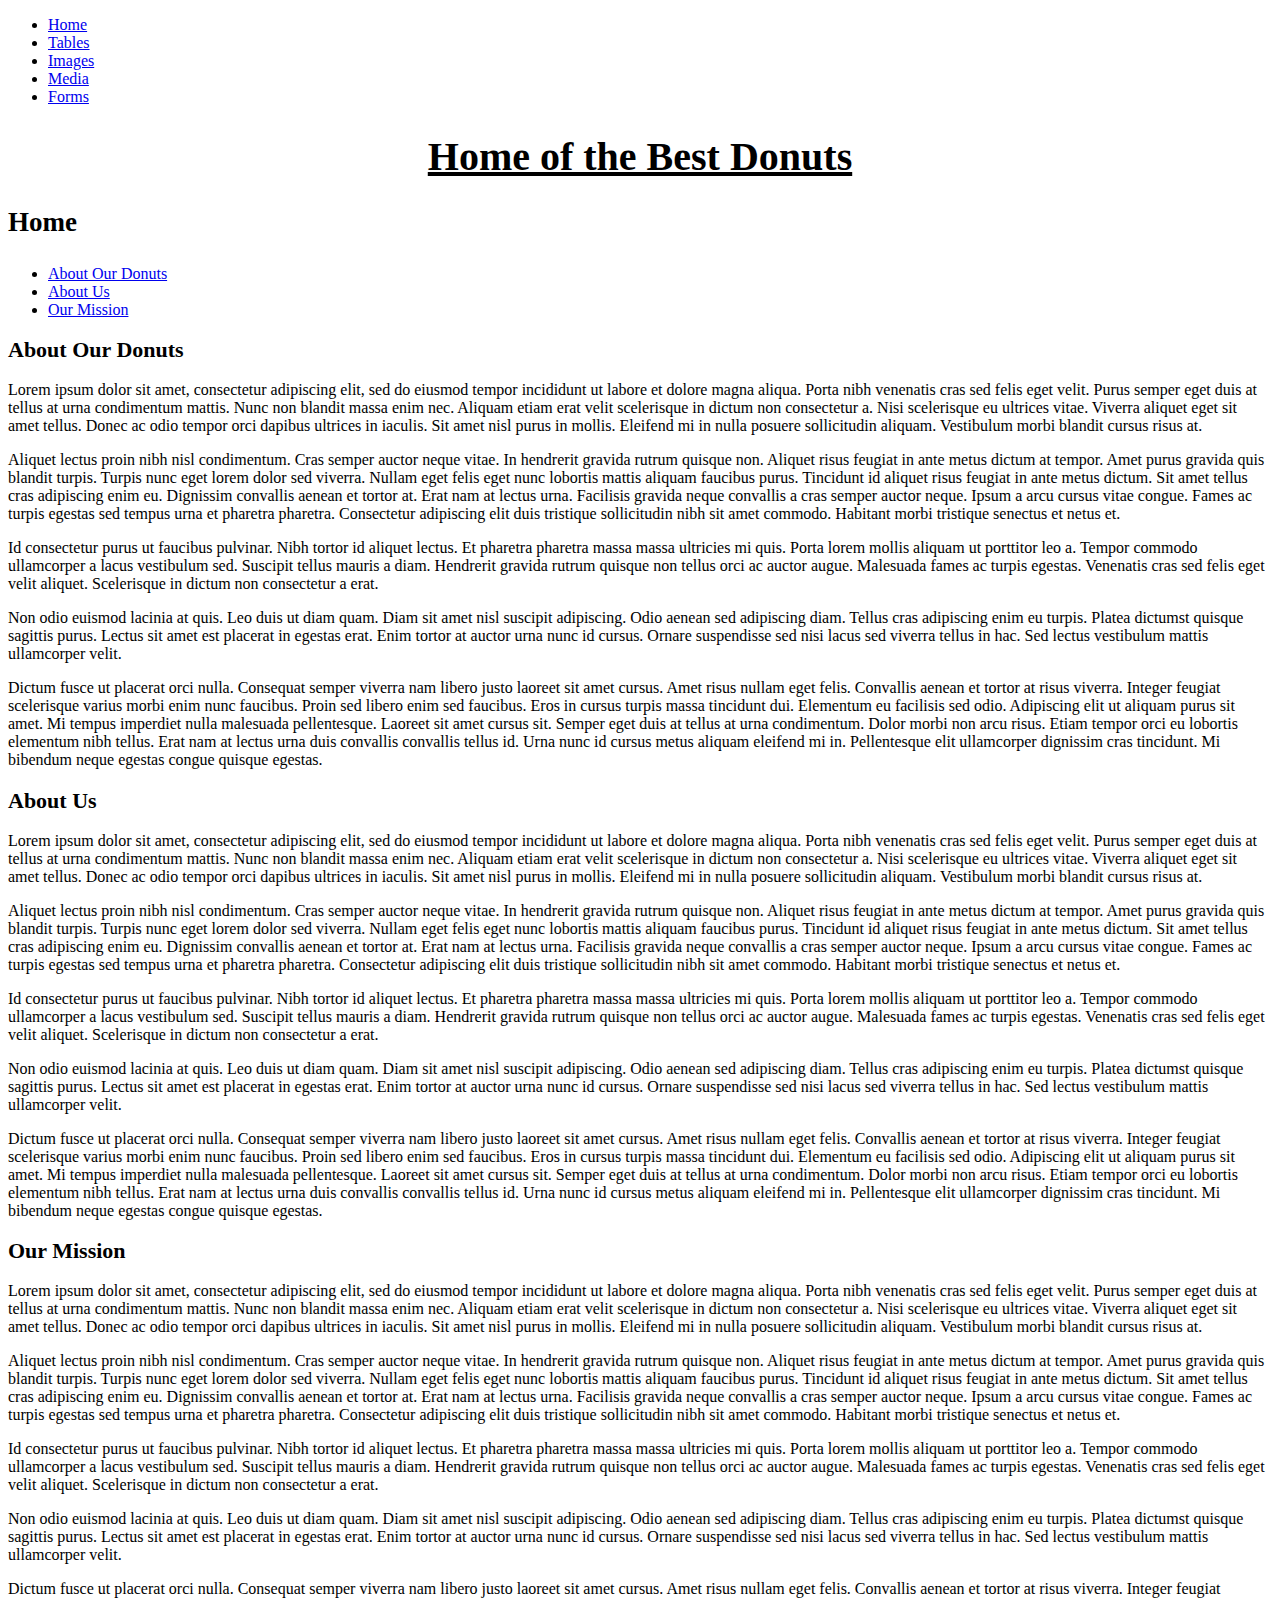
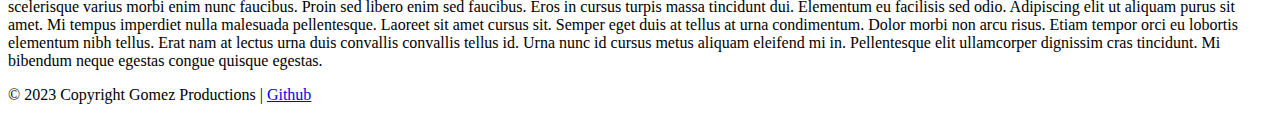
<file: index.html>
<!DOCTYPE html>
<html lang="en">
<head>
    <meta charset="UTF-8">
    <meta name="viewport" content="width=device-width, initial-scale=1.0">
    <title>Home</title>
    <link rel="stylesheet" href="main.css">
</head>
<body>
    <header>
        <nav>
            <ul>
                <li><a href="index.html" target="_self">Home</a></li>
                <li><a href="tables.html" target="_self">Tables</a></li>
                <li><a href="images.html" target="_self">Images</a></li>
                <li><a href="media.html" target="_self">Media</a></li>
                <li><a href="forms.html" target="_self">Forms</a></li>
            </ul>
            <h1>Home of the Best Donuts</h1>
            <h3>Home</h3>
        </nav>
    </header>

    <main>
        <ul>
            <li><a href="#AboutDonut">About Our Donuts</a></li>
            <li><a href="#AboutUs">About Us</a></li>
            <li><a href="#Mission">Our Mission</a></li> 
         </ul>

         <section id="AboutDonut">
            <h2>About Our Donuts</h2>
            <p>Lorem ipsum dolor sit amet, consectetur adipiscing elit, sed do eiusmod tempor incididunt ut labore et dolore magna aliqua. Porta nibh venenatis cras sed felis eget velit. Purus semper eget duis at tellus at urna condimentum mattis. Nunc non blandit massa enim nec. Aliquam etiam erat velit scelerisque in dictum non consectetur a. Nisi scelerisque eu ultrices vitae. Viverra aliquet eget sit amet tellus. Donec ac odio tempor orci dapibus ultrices in iaculis. Sit amet nisl purus in mollis. Eleifend mi in nulla posuere sollicitudin aliquam. Vestibulum morbi blandit cursus risus at.

            </p>

            <p>Aliquet lectus proin nibh nisl condimentum. Cras semper auctor neque vitae. In hendrerit gravida rutrum quisque non. Aliquet risus feugiat in ante metus dictum at tempor. Amet purus gravida quis blandit turpis. Turpis nunc eget lorem dolor sed viverra. Nullam eget felis eget nunc lobortis mattis aliquam faucibus purus. Tincidunt id aliquet risus feugiat in ante metus dictum. Sit amet tellus cras adipiscing enim eu. Dignissim convallis aenean et tortor at. Erat nam at lectus urna. Facilisis gravida neque convallis a cras semper auctor neque. Ipsum a arcu cursus vitae congue. Fames ac turpis egestas sed tempus urna et pharetra pharetra. Consectetur adipiscing elit duis tristique sollicitudin nibh sit amet commodo. Habitant morbi tristique senectus et netus et.

            </p>

            <p>Id consectetur purus ut faucibus pulvinar. Nibh tortor id aliquet lectus. Et pharetra pharetra massa massa ultricies mi quis. Porta lorem mollis aliquam ut porttitor leo a. Tempor commodo ullamcorper a lacus vestibulum sed. Suscipit tellus mauris a diam. Hendrerit gravida rutrum quisque non tellus orci ac auctor augue. Malesuada fames ac turpis egestas. Venenatis cras sed felis eget velit aliquet. Scelerisque in dictum non consectetur a erat.

            </p>

            <p>Non odio euismod lacinia at quis. Leo duis ut diam quam. Diam sit amet nisl suscipit adipiscing. Odio aenean sed adipiscing diam. Tellus cras adipiscing enim eu turpis. Platea dictumst quisque sagittis purus. Lectus sit amet est placerat in egestas erat. Enim tortor at auctor urna nunc id cursus. Ornare suspendisse sed nisi lacus sed viverra tellus in hac. Sed lectus vestibulum mattis ullamcorper velit.

            </p>

            <p>Dictum fusce ut placerat orci nulla. Consequat semper viverra nam libero justo laoreet sit amet cursus. Amet risus nullam eget felis. Convallis aenean et tortor at risus viverra. Integer feugiat scelerisque varius morbi enim nunc faucibus. Proin sed libero enim sed faucibus. Eros in cursus turpis massa tincidunt dui. Elementum eu facilisis sed odio. Adipiscing elit ut aliquam purus sit amet. Mi tempus imperdiet nulla malesuada pellentesque. Laoreet sit amet cursus sit. Semper eget duis at tellus at urna condimentum. Dolor morbi non arcu risus. Etiam tempor orci eu lobortis elementum nibh tellus. Erat nam at lectus urna duis convallis convallis tellus id. Urna nunc id cursus metus aliquam eleifend mi in. Pellentesque elit ullamcorper dignissim cras tincidunt. Mi bibendum neque egestas congue quisque egestas.

            </p>
         </section>

         <section id="AboutUs">
            <h2>About Us</h2>
            <p>Lorem ipsum dolor sit amet, consectetur adipiscing elit, sed do eiusmod tempor incididunt ut labore et dolore magna aliqua. Porta nibh venenatis cras sed felis eget velit. Purus semper eget duis at tellus at urna condimentum mattis. Nunc non blandit massa enim nec. Aliquam etiam erat velit scelerisque in dictum non consectetur a. Nisi scelerisque eu ultrices vitae. Viverra aliquet eget sit amet tellus. Donec ac odio tempor orci dapibus ultrices in iaculis. Sit amet nisl purus in mollis. Eleifend mi in nulla posuere sollicitudin aliquam. Vestibulum morbi blandit cursus risus at.

            </p>

            <p>Aliquet lectus proin nibh nisl condimentum. Cras semper auctor neque vitae. In hendrerit gravida rutrum quisque non. Aliquet risus feugiat in ante metus dictum at tempor. Amet purus gravida quis blandit turpis. Turpis nunc eget lorem dolor sed viverra. Nullam eget felis eget nunc lobortis mattis aliquam faucibus purus. Tincidunt id aliquet risus feugiat in ante metus dictum. Sit amet tellus cras adipiscing enim eu. Dignissim convallis aenean et tortor at. Erat nam at lectus urna. Facilisis gravida neque convallis a cras semper auctor neque. Ipsum a arcu cursus vitae congue. Fames ac turpis egestas sed tempus urna et pharetra pharetra. Consectetur adipiscing elit duis tristique sollicitudin nibh sit amet commodo. Habitant morbi tristique senectus et netus et.

            </p>

            <p>Id consectetur purus ut faucibus pulvinar. Nibh tortor id aliquet lectus. Et pharetra pharetra massa massa ultricies mi quis. Porta lorem mollis aliquam ut porttitor leo a. Tempor commodo ullamcorper a lacus vestibulum sed. Suscipit tellus mauris a diam. Hendrerit gravida rutrum quisque non tellus orci ac auctor augue. Malesuada fames ac turpis egestas. Venenatis cras sed felis eget velit aliquet. Scelerisque in dictum non consectetur a erat.

            </p>

            <p>Non odio euismod lacinia at quis. Leo duis ut diam quam. Diam sit amet nisl suscipit adipiscing. Odio aenean sed adipiscing diam. Tellus cras adipiscing enim eu turpis. Platea dictumst quisque sagittis purus. Lectus sit amet est placerat in egestas erat. Enim tortor at auctor urna nunc id cursus. Ornare suspendisse sed nisi lacus sed viverra tellus in hac. Sed lectus vestibulum mattis ullamcorper velit.

            </p>

            <p>Dictum fusce ut placerat orci nulla. Consequat semper viverra nam libero justo laoreet sit amet cursus. Amet risus nullam eget felis. Convallis aenean et tortor at risus viverra. Integer feugiat scelerisque varius morbi enim nunc faucibus. Proin sed libero enim sed faucibus. Eros in cursus turpis massa tincidunt dui. Elementum eu facilisis sed odio. Adipiscing elit ut aliquam purus sit amet. Mi tempus imperdiet nulla malesuada pellentesque. Laoreet sit amet cursus sit. Semper eget duis at tellus at urna condimentum. Dolor morbi non arcu risus. Etiam tempor orci eu lobortis elementum nibh tellus. Erat nam at lectus urna duis convallis convallis tellus id. Urna nunc id cursus metus aliquam eleifend mi in. Pellentesque elit ullamcorper dignissim cras tincidunt. Mi bibendum neque egestas congue quisque egestas.

            </p>
         </section>

         <section id="Mission">
            <h2>Our Mission</h2>
            <p>Lorem ipsum dolor sit amet, consectetur adipiscing elit, sed do eiusmod tempor incididunt ut labore et dolore magna aliqua. Porta nibh venenatis cras sed felis eget velit. Purus semper eget duis at tellus at urna condimentum mattis. Nunc non blandit massa enim nec. Aliquam etiam erat velit scelerisque in dictum non consectetur a. Nisi scelerisque eu ultrices vitae. Viverra aliquet eget sit amet tellus. Donec ac odio tempor orci dapibus ultrices in iaculis. Sit amet nisl purus in mollis. Eleifend mi in nulla posuere sollicitudin aliquam. Vestibulum morbi blandit cursus risus at.

            </p>

            <p>Aliquet lectus proin nibh nisl condimentum. Cras semper auctor neque vitae. In hendrerit gravida rutrum quisque non. Aliquet risus feugiat in ante metus dictum at tempor. Amet purus gravida quis blandit turpis. Turpis nunc eget lorem dolor sed viverra. Nullam eget felis eget nunc lobortis mattis aliquam faucibus purus. Tincidunt id aliquet risus feugiat in ante metus dictum. Sit amet tellus cras adipiscing enim eu. Dignissim convallis aenean et tortor at. Erat nam at lectus urna. Facilisis gravida neque convallis a cras semper auctor neque. Ipsum a arcu cursus vitae congue. Fames ac turpis egestas sed tempus urna et pharetra pharetra. Consectetur adipiscing elit duis tristique sollicitudin nibh sit amet commodo. Habitant morbi tristique senectus et netus et.

            </p>

            <p>Id consectetur purus ut faucibus pulvinar. Nibh tortor id aliquet lectus. Et pharetra pharetra massa massa ultricies mi quis. Porta lorem mollis aliquam ut porttitor leo a. Tempor commodo ullamcorper a lacus vestibulum sed. Suscipit tellus mauris a diam. Hendrerit gravida rutrum quisque non tellus orci ac auctor augue. Malesuada fames ac turpis egestas. Venenatis cras sed felis eget velit aliquet. Scelerisque in dictum non consectetur a erat.

            </p>

            <p>Non odio euismod lacinia at quis. Leo duis ut diam quam. Diam sit amet nisl suscipit adipiscing. Odio aenean sed adipiscing diam. Tellus cras adipiscing enim eu turpis. Platea dictumst quisque sagittis purus. Lectus sit amet est placerat in egestas erat. Enim tortor at auctor urna nunc id cursus. Ornare suspendisse sed nisi lacus sed viverra tellus in hac. Sed lectus vestibulum mattis ullamcorper velit.

            </p>

            <p>Dictum fusce ut placerat orci nulla. Consequat semper viverra nam libero justo laoreet sit amet cursus. Amet risus nullam eget felis. Convallis aenean et tortor at risus viverra. Integer feugiat scelerisque varius morbi enim nunc faucibus. Proin sed libero enim sed faucibus. Eros in cursus turpis massa tincidunt dui. Elementum eu facilisis sed odio. Adipiscing elit ut aliquam purus sit amet. Mi tempus imperdiet nulla malesuada pellentesque. Laoreet sit amet cursus sit. Semper eget duis at tellus at urna condimentum. Dolor morbi non arcu risus. Etiam tempor orci eu lobortis elementum nibh tellus. Erat nam at lectus urna duis convallis convallis tellus id. Urna nunc id cursus metus aliquam eleifend mi in. Pellentesque elit ullamcorper dignissim cras tincidunt. Mi bibendum neque egestas congue quisque egestas.

            </p>
         </section>
    </main>
    <footer><p>&copy; 2023 Copyright Gomez Productions | <a href="https://github.com/JoseAGomezBravo" target="_blank">Github</a></p></footer>
</body>
</html>
</file>
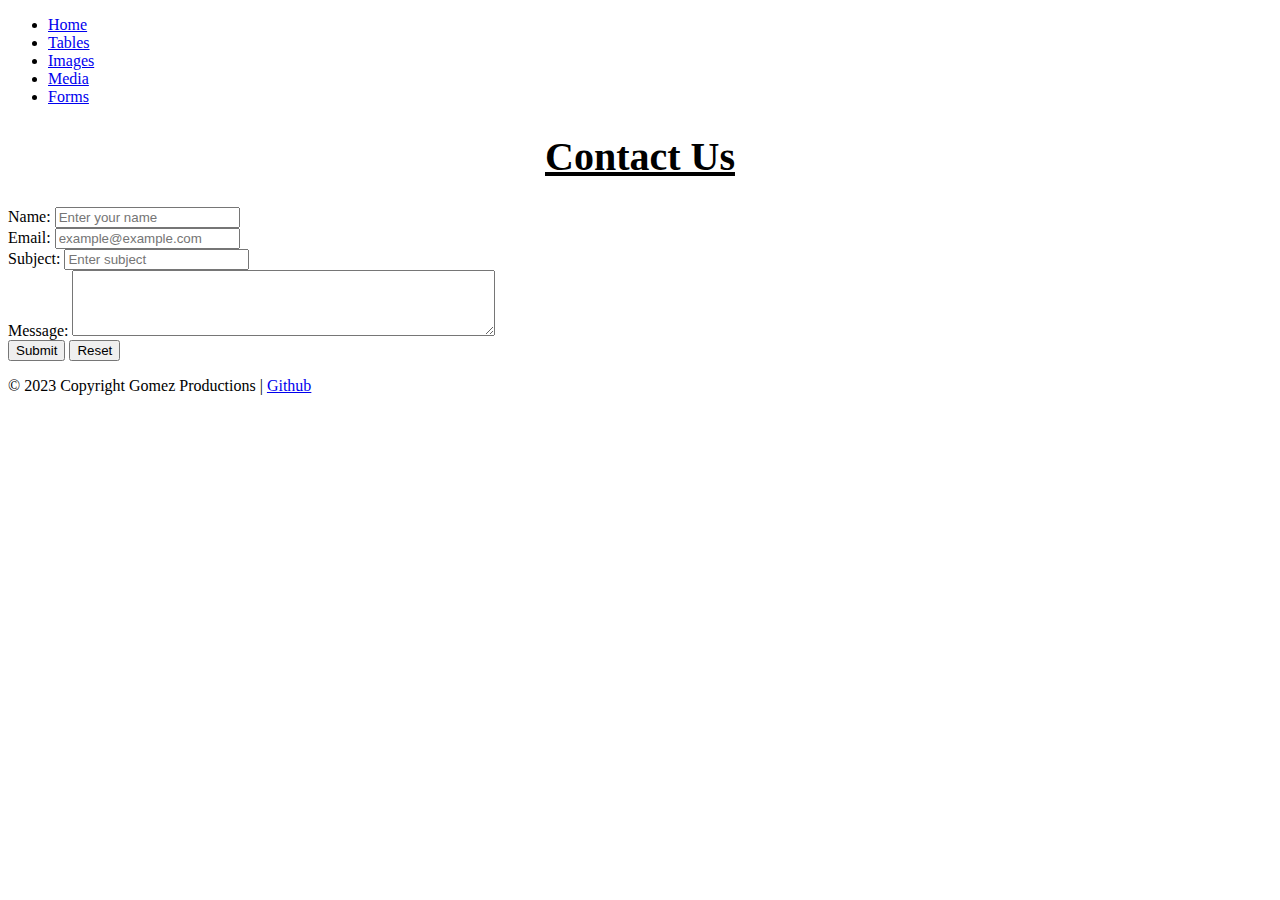
<file: forms.html>
<!DOCTYPE html>
<html lang="en">
<head>
    <meta charset="UTF-8">
    <meta name="viewport" content="width=device-width, initial-scale=1.0">
    <title>Forms</title>
    <link rel="stylesheet" href="main.css">
</head>
<body>
    <header>
        <nav>
            <ul>
                <li><a href="index.html" target="_self">Home</a></li>
                <li><a href="tables.html" target="_self">Tables</a></li>
                <li><a href="images.html" target="_self">Images</a></li>
                <li><a href="media.html" target="_self">Media</a></li>
                <li><a href="forms.html" target="_self">Forms</a></li>
            </ul>
            <h1>Contact Us</h1>
        </nav>
    </header>
    <main>
        <form action="/submit" method="post">
            
        <label for="name">Name:</label>
        <input type="text" id="name" placeholder="Enter your name">

        <br>

        <label for="email">Email:</label>
        <input type="email" id="email" name="email" placeholder="example@example.com">

        <br>

        <label for="subject">Subject:</label>
        <input type="text" id="subject" name="subject" placeholder="Enter subject">

        <br>

        <label for="message">Message:</label>
        <textarea name="message" id="message" cols="50" rows="4"></textarea>

        <br>

        <input type="submit" value="Submit">

        <input type="reset" value="Reset">


        </form>

    </main>
    <footer><p>&copy; 2023 Copyright Gomez Productions | <a href="https://github.com/JoseAGomezBravo" target="_blank">Github</a></p></footer>
</body>
</html>
</file>
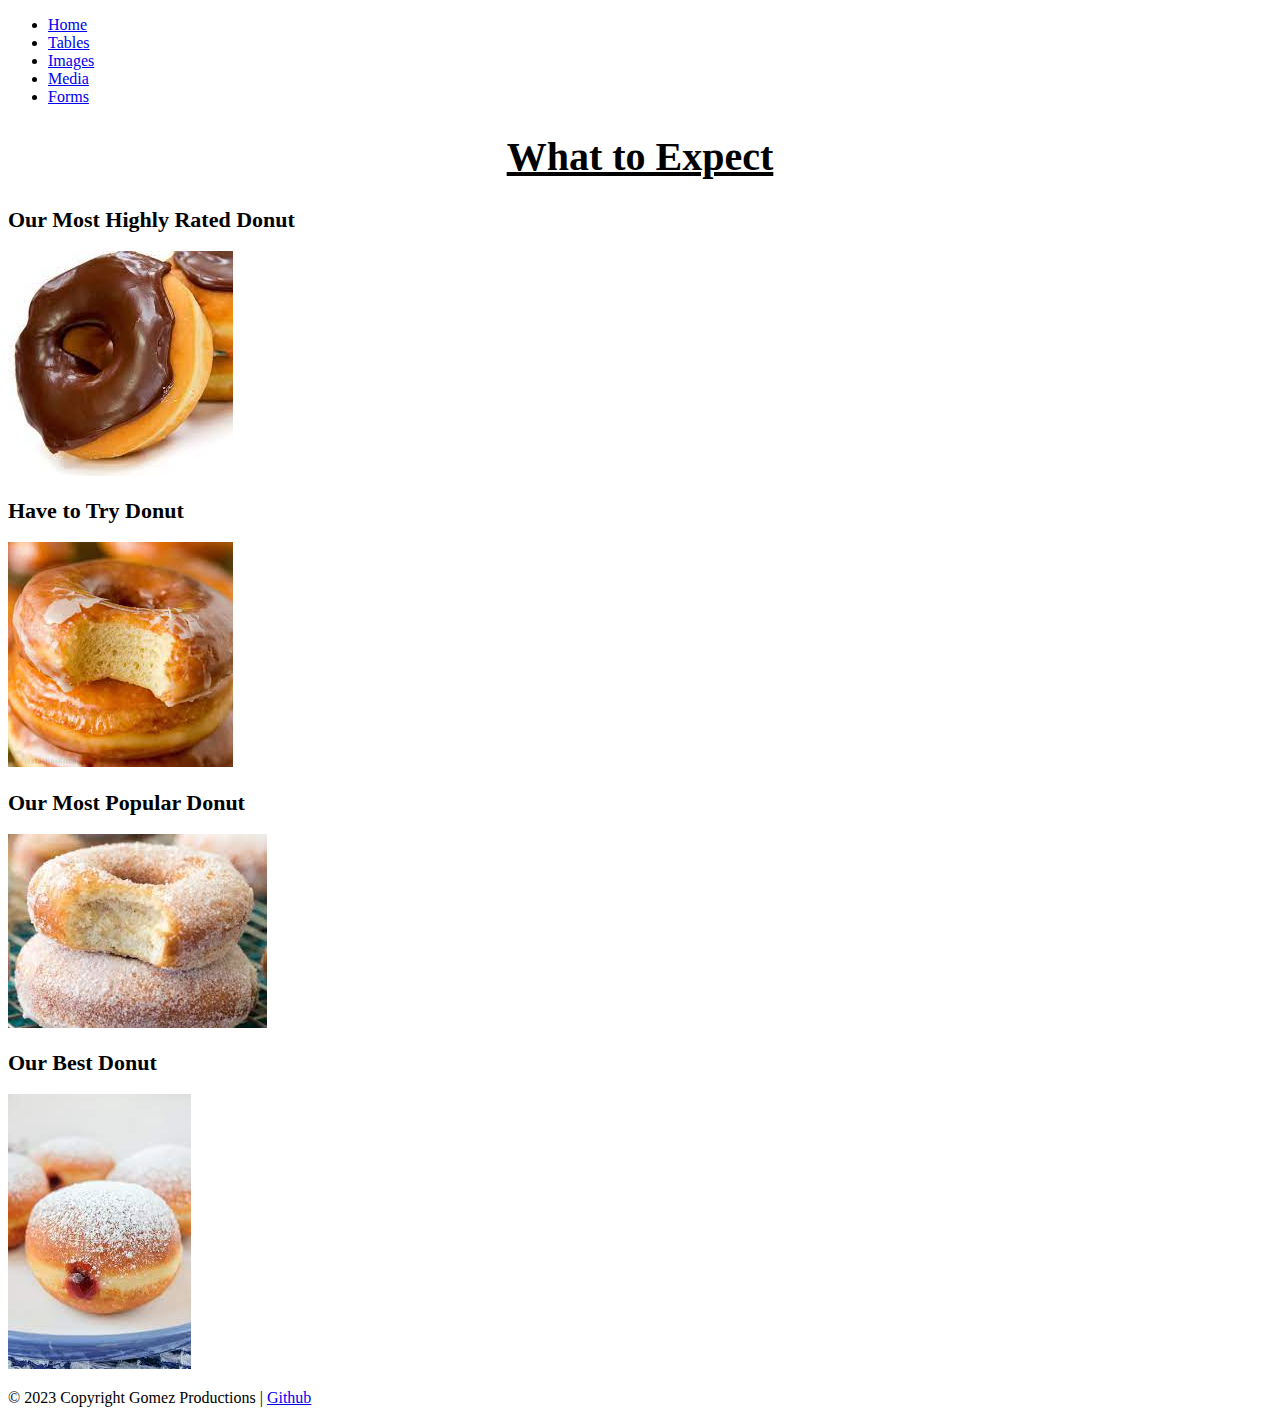
<file: images.html>
<!DOCTYPE html>
<html lang="en">
<head>
    <meta charset="UTF-8">
    <meta name="viewport" content="width=device-width, initial-scale=1.0">
    <title>Images</title>
    <link rel="stylesheet" href="main.css">
</head>
<body>
    <header>
        <nav>
            <ul>
                <li><a href="index.html" target="_self">Home</a></li>
                <li><a href="tables.html" target="_self">Tables</a></li>
                <li><a href="images.html" target="_self">Images</a></li>
                <li><a href="media.html" target="_self">Media</a></li>
                <li><a href="forms.html" target="_self">Forms</a></li>
            </ul>
            <h1>What to Expect</h1>
        </nav>
    </header>
    <main>
        <h2>Our Most Highly Rated Donut</h2>
        <img src="images/donuts1.png" alt="Photo of Chocolate Donut">

        <h2>Have to Try Donut</h2>
        <img src="images/donuts2.png" alt="Photo of Glazed Donut">

        <h2>Our Most Popular Donut</h2>
        <img src="images/donuts3.png" alt="Photo of Sugar Donut">

        <h2>Our Best Donut</h2>
        <img src="images/donuts4.png" alt="Photo of Jelly Donut">

    </main>
    <footer><p>&copy; 2023 Copyright Gomez Productions | <a href="https://github.com/JoseAGomezBravo" target="_blank">Github</a></p></footer>
</body>
</html>
</file>
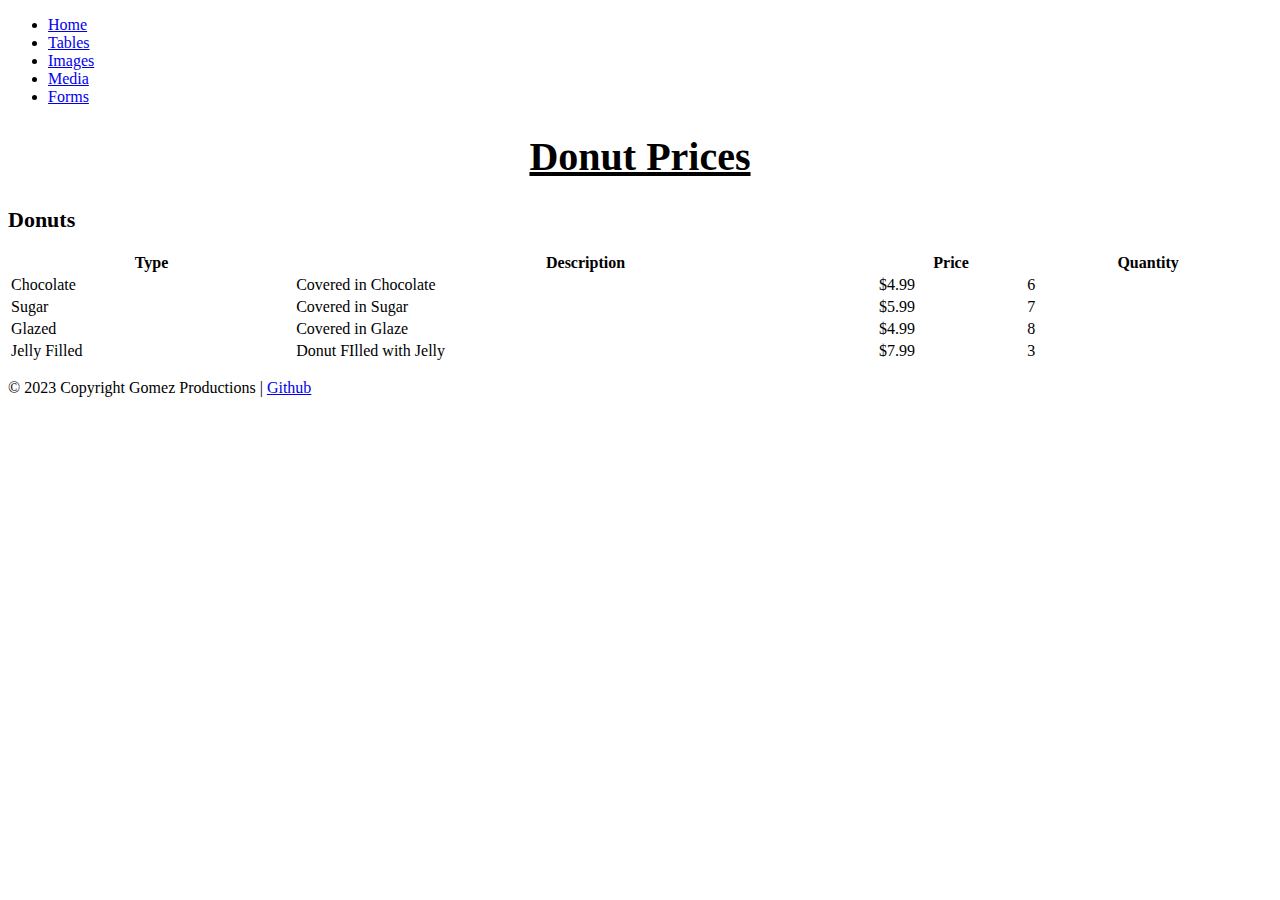
<file: tables.html>
<!DOCTYPE html>
<html lang="en">
<head>
    <meta charset="UTF-8">
    <meta name="viewport" content="width=device-width, initial-scale=1.0">
    <title>Prices</title>
    <link rel="stylesheet" href="main.css">
</head>
<body>
    <header>
        <nav>
            <ul>
                <li><a href="index.html" target="_self">Home</a></li>
                <li><a href="tables.html" target="_self">Tables</a></li>
                <li><a href="images.html" target="_self">Images</a></li>
                <li><a href="media.html" target="_self">Media</a></li>
                <li><a href="forms.html" target="_self">Forms</a></li>
            </ul>
            <h1>Donut Prices</h1>
        </nav>
    </header>

    <main>
        <div id="Donut1">
            <h2>Donuts</h2>
            <table width="100%">
                <thead>
                    <tr>
                        <th>Type</th>
                        <th>Description</th>
                        <th>Price</th>
                        <th>Quantity</th>
                    </tr>
                </thead>
                <tbody>
                    <tr>
                        <td>Chocolate</td>
                        <td>Covered in Chocolate</td>
                        <td>$4.99</td>
                        <td>6</td>
                    </tr>
                    <tr>
                        <td>Sugar</td>
                        <td>Covered in Sugar</td>
                        <td>$5.99</td>
                        <td>7</td>
                    </tr>
                    <tr>
                        <td>Glazed</td>
                        <td>Covered in Glaze</td>
                        <td>$4.99</td>
                        <td>8</td>
                    </tr>
                    <tr>
                        <td>Jelly Filled</td>
                        <td>Donut FIlled with Jelly</td>
                        <td>$7.99</td>
                        <td>3</td>
                    </tr>
                </tbody>
    
            </table>
        </div>
    </main>
    <footer><p>&copy; 2023 Copyright Gomez Productions | <a href="https://github.com/JoseAGomezBravo" target="_blank">Github</a></p></footer>
</body>
</html>
</file>
<file: main.css>
h1 {
    font-family: 'Times New Roman', Times, serif;

    font-size: 40px;

    font-weight: bold;

    text-align: center;

    text-decoration: underline;
}

h2 {
    font-family: 'Times New Roman', Times, serif;

    font-size: 22px;

    font-weight: bold;
}

h3 {
    font-family: 'Times New Roman', Times, serif;

    font-size: 27px;

    font-weight: bold;
}
</file>
